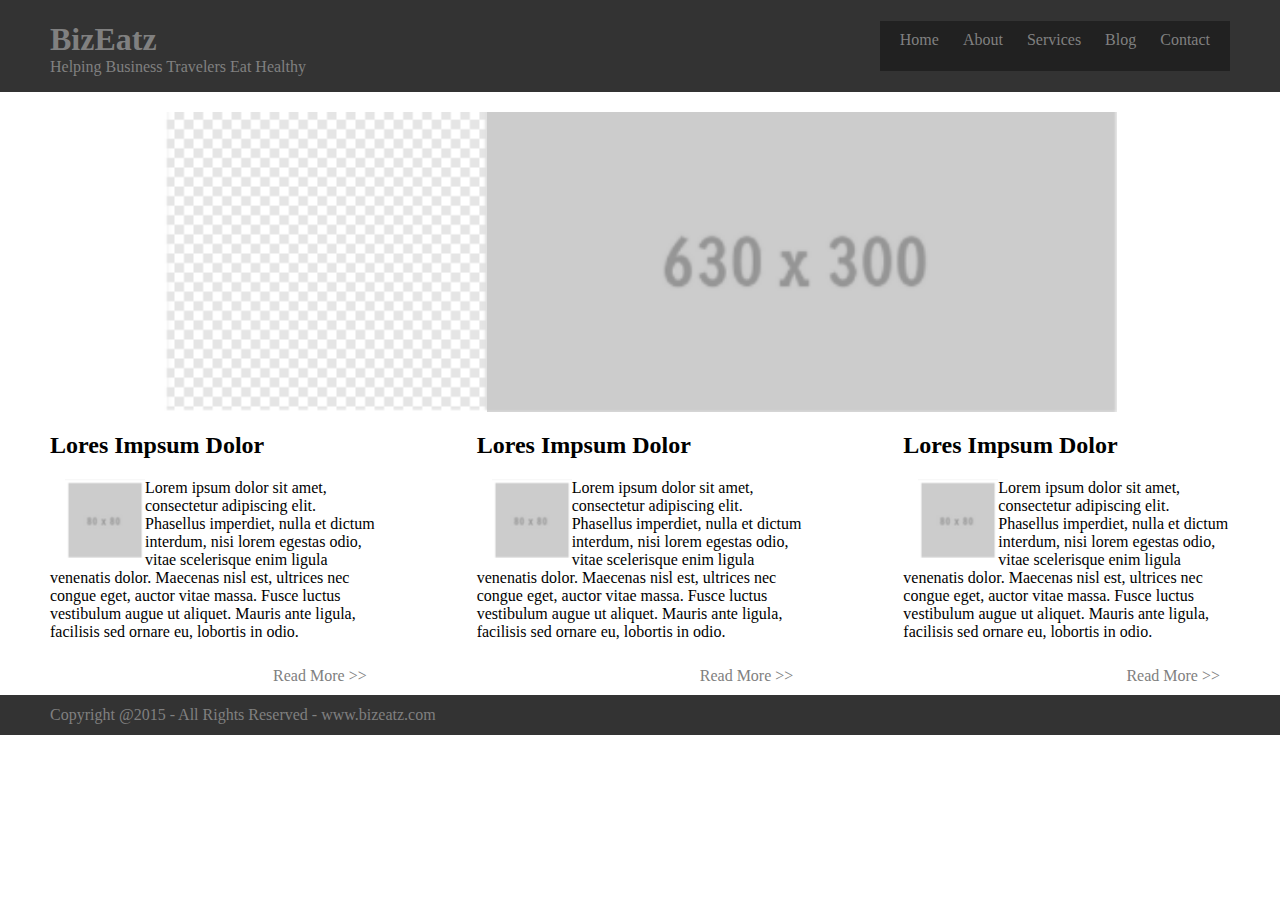
<file: drill-a/index.html>
<!DOCTYPE html>
<html>

<head>
  <meta charset="utf-8">
  <title>Drill-a</title>
  <link rel="stylesheet" href="main.css">
</head>
<body>
  <header>
    <div class="brand">
      <h1>BizEatz</h1>
      <p class = "tagline">
        Helping Business Travelers Eat Healthy
      </p>
    </div>
    <div class = "nav-container">
      <nav>
        <a href="/html/">Home</a>
        <a href="/About/">About</a>
        <a href="/Serivces/">Services</a>
        <a href="/Blog/">Blog</a>
        <a href="/Contact/">Contact</a>
      </nav>
    </div>
  </header>
    <div class="flex-top-half-container">
      <img class="hero" src="./assets/grid.png" alt="hold spot for next version">
      <img class="pic" src="./assets/pixels.png" alt="hold spot for next version">
    </div>
  <main>
    <div class="flex-second-half-container">
        <div class="flex-second-half-columns">
          <h2> Lores Impsum Dolor</h2>
          <p><img class="small" src="assets/smallholder.png" alt="smallhold" style="width:80px;height:80px;margin-left:15px;"> Lorem ipsum dolor sit amet, consectetur adipiscing elit. Phasellus imperdiet, nulla et dictum interdum, nisi lorem egestas odio,
            vitae scelerisque enim ligula venenatis dolor. Maecenas nisl est, ultrices nec congue eget, auctor vitae massa. Fusce luctus vestibulum augue ut aliquet. Mauris ante ligula, facilisis sed ornare eu, lobortis in odio.</p>
          <a class="read">Read More >></a>
        </div>
        <div class="flex-second-half-columns">
          <h2>Lores Impsum Dolor</h2>
          <p><img class="small" src="assets/smallholder.png" alt="smallhold" style="width:80px;height:80px;margin-left:15px;"> Lorem ipsum dolor sit amet, consectetur adipiscing elit. Phasellus imperdiet, nulla et dictum interdum, nisi lorem egestas odio,
            vitae scelerisque enim ligula venenatis dolor. Maecenas nisl est, ultrices nec congue eget, auctor vitae massa. Fusce luctus vestibulum augue ut aliquet. Mauris ante ligula, facilisis sed ornare eu, lobortis in odio.</p>
          <a class="read">Read More >></a>
        </div>
        <div class="flex-second-half-columns">
          <h2>Lores Impsum Dolor</h2>
          <p><img class="small" src="assets/smallholder.png" alt="smallhold" style="width:80px;height:80px;margin-left:15px;"> Lorem ipsum dolor sit amet, consectetur adipiscing elit. Phasellus imperdiet, nulla et dictum interdum, nisi lorem egestas odio,
            vitae scelerisque enim ligula venenatis dolor. Maecenas nisl est, ultrices nec congue eget, auctor vitae massa. Fusce luctus vestibulum augue ut aliquet. Mauris ante ligula, facilisis sed ornare eu, lobortis in odio.</p>
          <a class="read">Read More >></a>
        </div>
      </div>
    </main>
    <footer>
      <p>
        Copyright @2015 - All Rights Reserved - www.bizeatz.com
      </p>
    </footer>

</body>

</html>
</file>
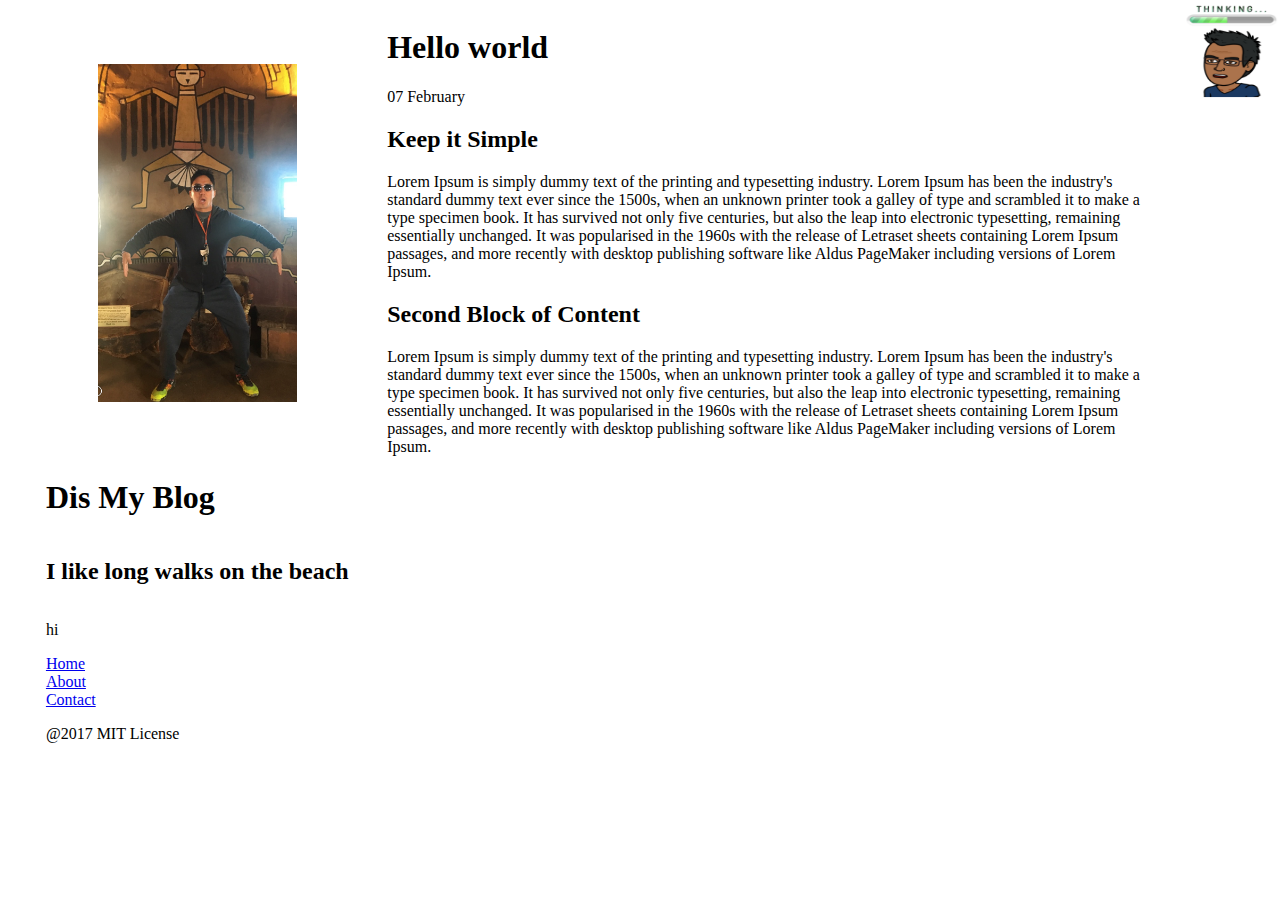
<file: drill-b/index.html>
<!DOCTYPE html>
<html>

<head>
  <meta charset="UTF-8">
  <title>Assignment2</title>
  <link rel="stylesheet" type="text/css" href="main.css">

</head>

<body>
  <div class="side-flex">
    <div class="side-top-flex">
      <img class="profile" src="slackpick.png" alt="sweet_profile_pics">
    </div>
    <div class="side-bottom-flex">
      <h1>Dis My Blog</h1>
      <h2> I like long walks on the beach</h2>
      <p> hi </p>
      <nav>
        <ul>
          <li><a href="/html/">Home</a></li>
          <li><a href="/About/">About</a></li>
          <li><a href="/Conact/">Contact</a>
            <li>
        </ul>
      </nav>
      <footer>
        <p>
          @2017 MIT License
        </p>
      </footer>
    </div>

  </div>
<main>
    <h1> Hello world </h1>
    <p> 07 February </p>
    <h2> Keep it Simple </h2>
    <p> Lorem Ipsum is simply dummy text of the printing and typesetting industry. Lorem Ipsum has been the industry's standard dummy text ever since the 1500s, when an unknown printer took a galley of type and scrambled it to make a type specimen book. It
      has survived not only five centuries, but also the leap into electronic typesetting, remaining essentially unchanged. It was popularised in the 1960s with the release of Letraset sheets containing Lorem Ipsum passages, and more recently with desktop
      publishing software like Aldus PageMaker including versions of Lorem Ipsum.</p>
    <h2> Second Block of Content</h2>
    <p> Lorem Ipsum is simply dummy text of the printing and typesetting industry. Lorem Ipsum has been the industry's standard dummy text ever since the 1500s, when an unknown printer took a galley of type and scrambled it to make a type specimen book. It
      has survived not only five centuries, but also the leap into electronic typesetting, remaining essentially unchanged. It was popularised in the 1960s with the release of Letraset sheets containing Lorem Ipsum passages, and more recently with desktop
      publishing software like Aldus PageMaker including versions of Lorem Ipsum.</p>
</main>
<div class = "thirdcol">
<img class="fixedimg" src="bitmoji.png" alt="bitmojiavatar">
</div>

</body>

</html>
</file>
<file: drill-a/main.css>
body{
  margin: 0;
}

header {
    display: flex;
    background: #333333;
    color: grey;
    margin: 0px;
    justify-content: space-between;
    align-items: center;
}

.brand {
  background-color: #333333;
  margin-left: 50px;
}

a {
  color: grey;
  text-decoration: none;
  padding: 10px;
}

.nav-container{
  padding:10px;
  color: red;
  height: 30px;
  background-color: #212121;
  margin-right: 50px;
}

.tagline {
  padding-top: 0px;
  margin-top: 0px;
}

h1{
  padding-bottom: 0px;
  margin-bottom: 0px;
}

.flex-top-half-container{
  display:flex;
  justify-content: center;
  height: 300px;
  margin-top: 20px;
  margin-left: 50px;
  margin-right: 50px;
}

.pic{
  width: 630px;
}

.flex-second-half-container{
  display: flex;
  justify-content: center;
}

.small{
  float:left;
}

.read{
  float:right;
}

.flex-second-half-columns{
  flex-direction: column;
  margin-left: 50px;
  margin-right: 50px;
}

footer {
  display: flex;
  align-items: center;
  color: grey;
  height: 40px;
  background: #333333;
}

footer p {
  margin-left: 50px;
}
</file>
<file: drill-b/main.css>
body
{
    display: flex;
    height: 100vh;
}

.side-flex
{
    display: flex;
    flex: 1;
    flex-direction: column;
    height: 100vh;
}

.side-top-flex
{
    display: flex;
    height: 50%;
    justify-content: center;
    align-items: center;
}

.side-bottom-flex
{
    display: flex;
    flex-direction: column;
    width: 80%;
    margin-left:10%;
}

main
{
    flex: 2;
}

ul
{
    margin: 0;
    padding: 0;
    list-style-type: none;
}

li a
{
    display: block;
    width: 60px;
}

.fixedimg
{
    position: absolute;
    top: 0;
    right: 0;
    width: 100px;
    height: 100px;
}

.profile
{
    height: 75%;
    margin-top: 25px;
    margin-right: 50px;
    margin-bottom: 25px;
    margin-left: 50px;
}
.thirdcol{
  width: 10%;
}
</file>
